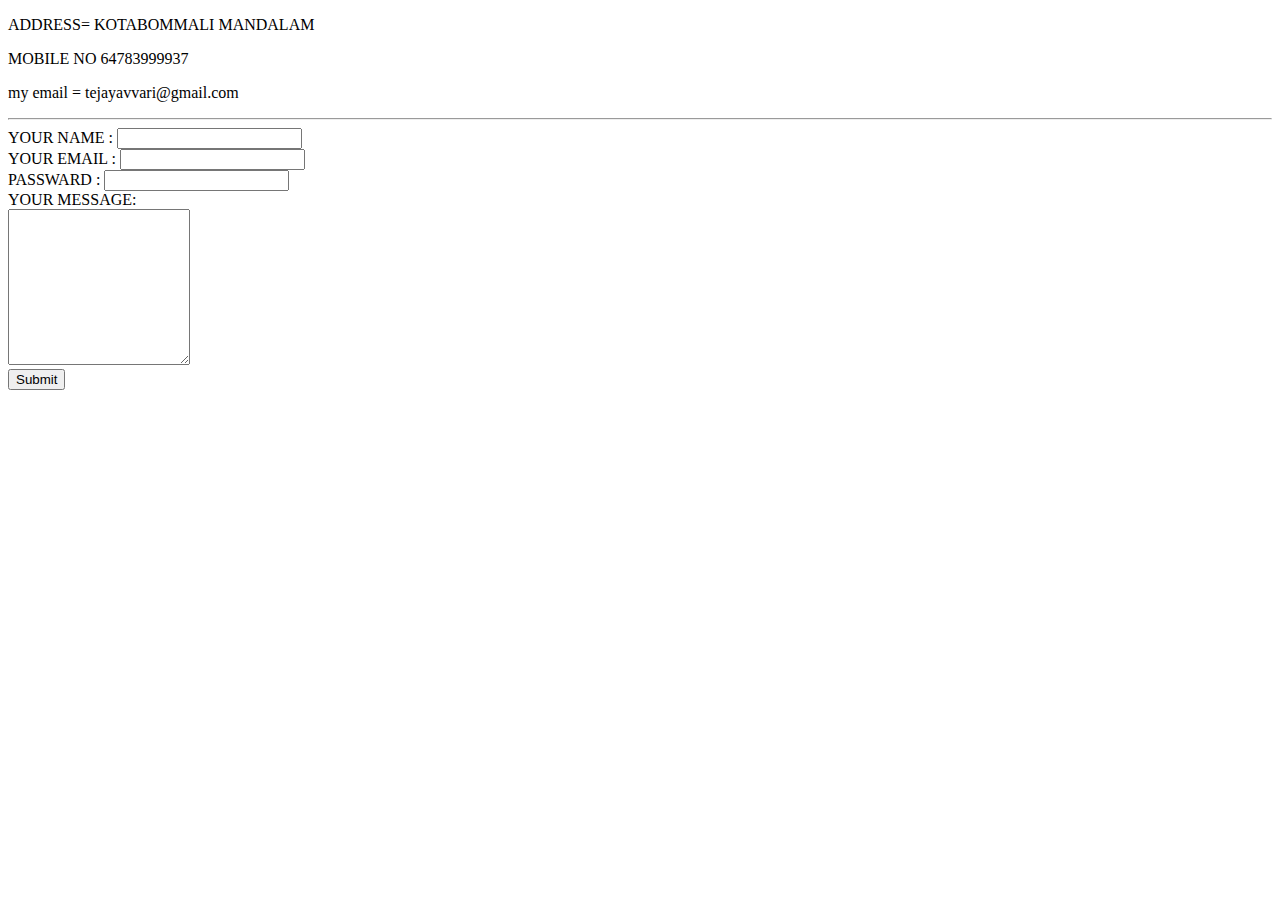
<file: conectme.html>
<!DOCTYPE html>
    
<html>
    <head>
        <meta charset="utf-8">
        <title>my contact deatils</title>
    </head>
    <body>
        <p> ADDRESS= KOTABOMMALI MANDALAM</p>
        <P>MOBILE NO 64783999937</P>
        <p>my email = tejayavvari@gmail.com</p>
        <hr>
        <form  action="mailto.info@londonappbrewery.com" method="post" enctype="text/plain">
            <label>YOUR NAME :</label>
            <input type="YOUR NAME" ><br>           
            <lable>YOUR EMAIL :</lable>
            <input type="YOUR EMAIL"><br>
            <lable>PASSWARD :</lable>
            <input type="PASSWARD" ><br>
            <lable>YOUR MESSAGE:</lable><br>
           <textarea name="" rows="10" cols="20"></textarea><br>
            <input type="submit" name="">
        
        </form>
    </body>
</html>
</file>
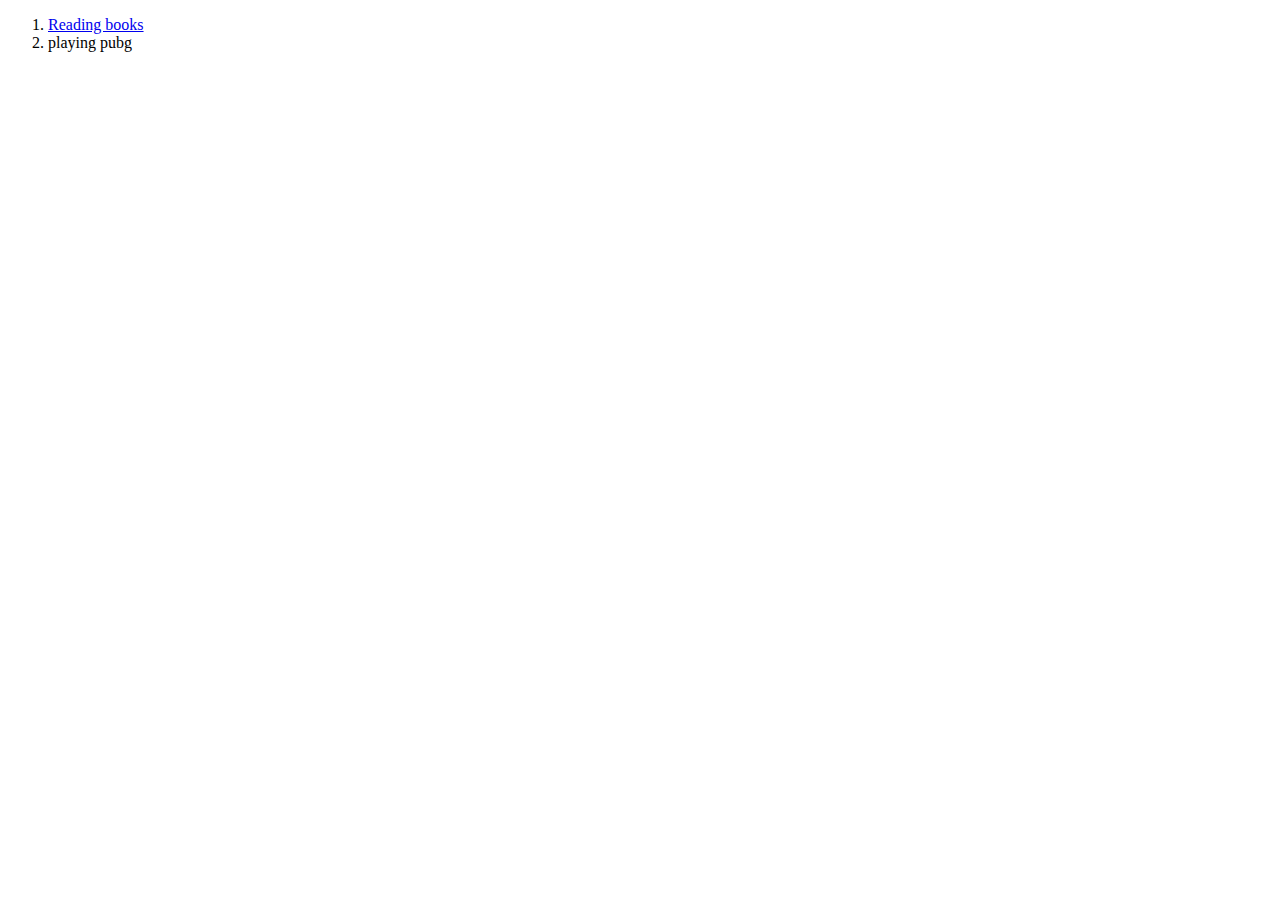
<file: my hobbies.html>
<!DOCTYPE html>
<html>
<head>
    <meta charset="utf-8">
    <title>MY HOBBIES</title>
</head>
<body>
<ol>
    <li><a href="https://www.ilovepdf.com/pdf_to_jpg">Reading books</a></li>
    <li>playing pubg</li>
    
</ol>
</body>
</html>
</file>
